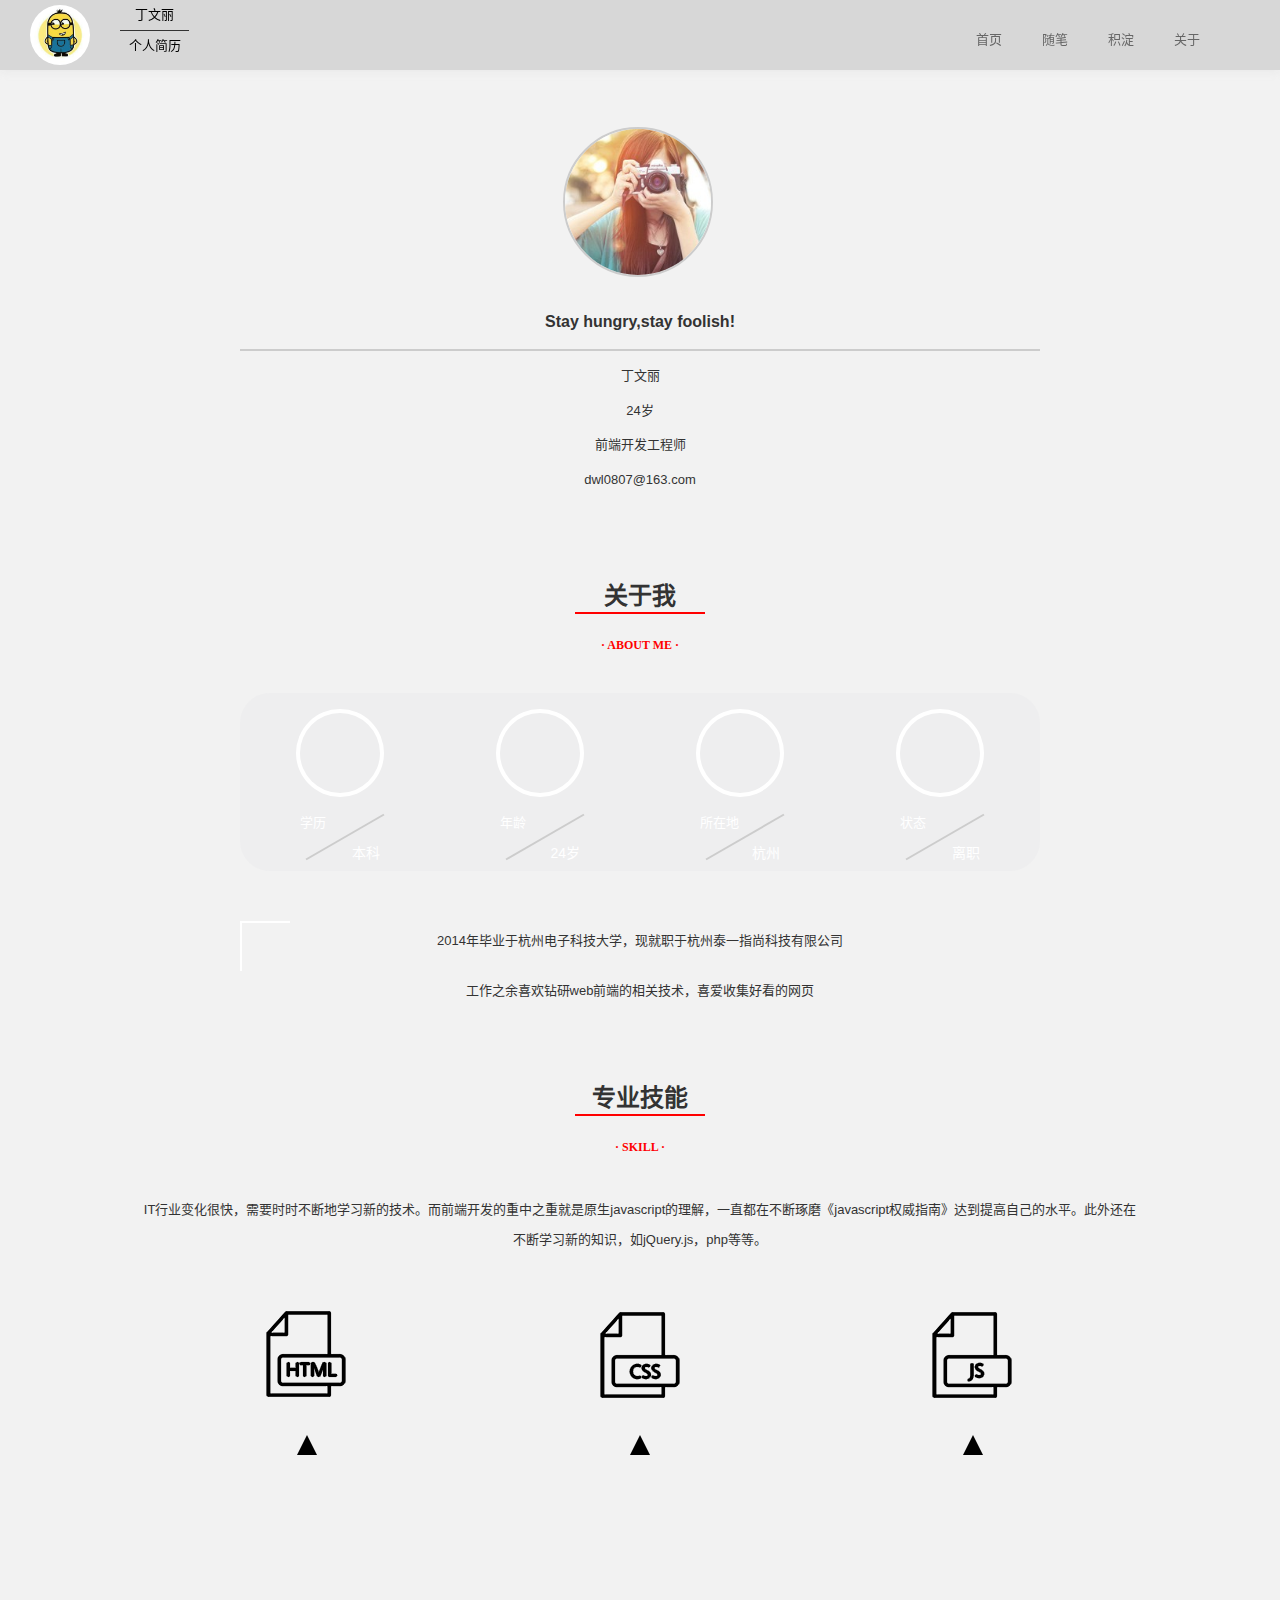
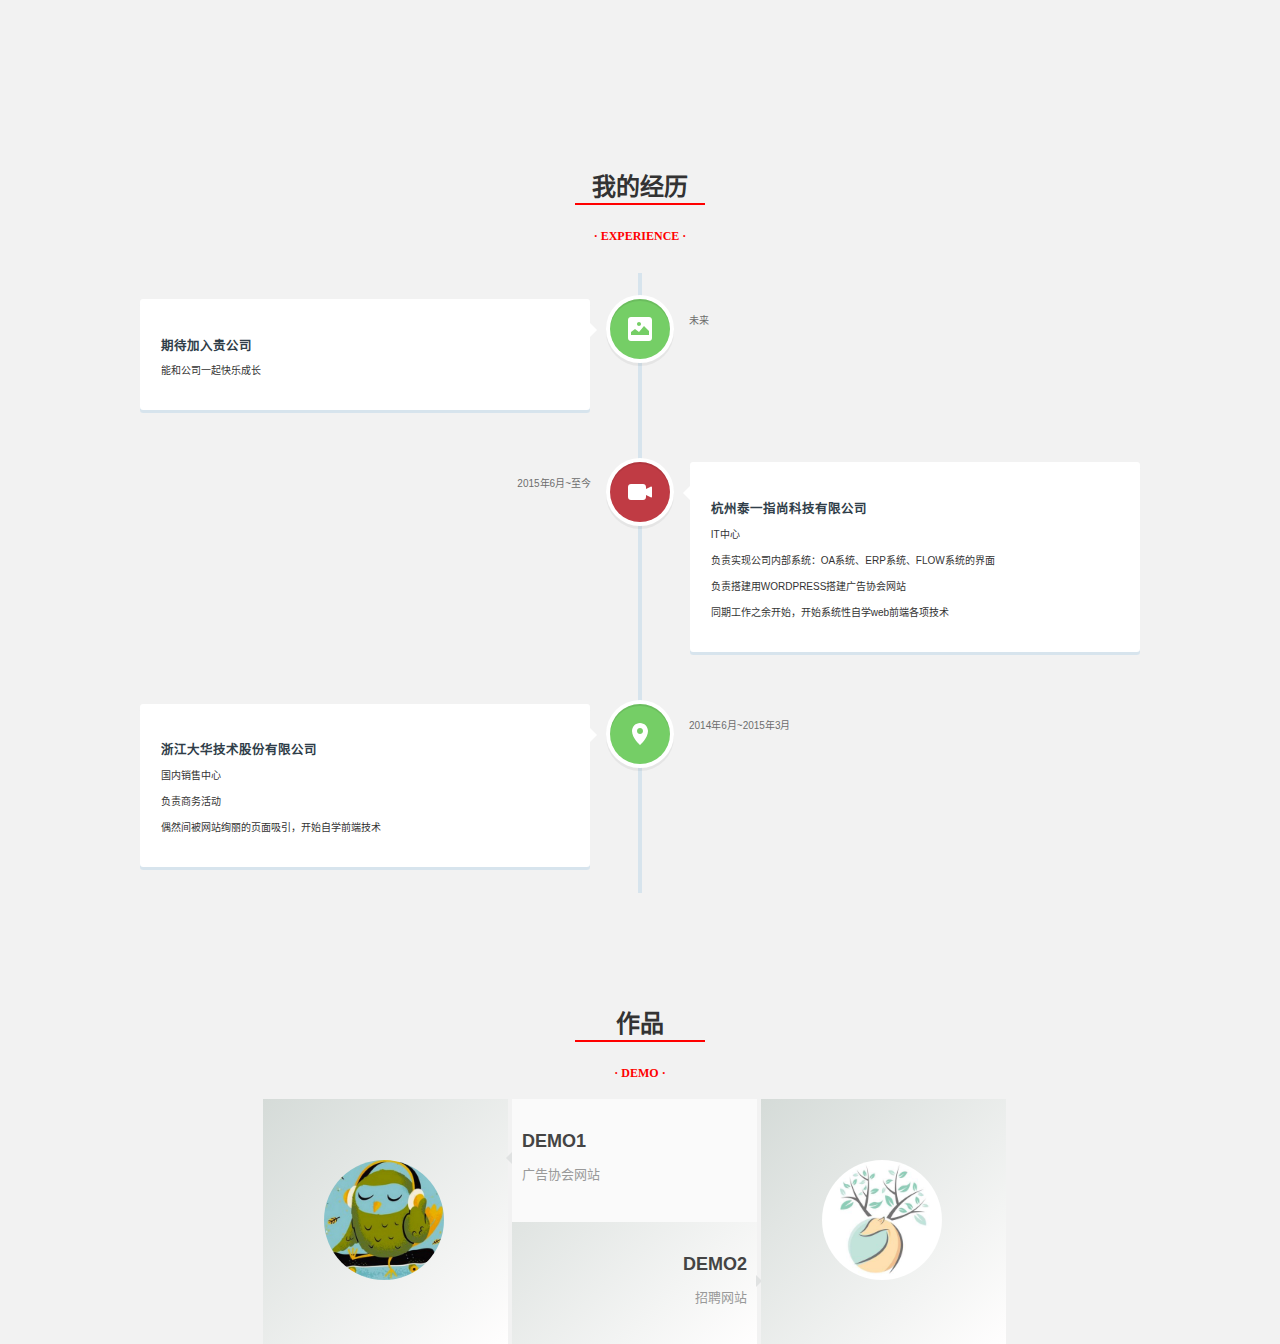
<file: resume.html>
<!DOCTYPE html>
<html lang="zh-CN">
	<head>
	    <meta charset="UTF-8"/>
	    <meta name="viewport" content="width=device-width, initial-scale=1">
		<title>我的简历</title>
		<link rel="stylesheet" href="stylesheets/bootstrap.min.css"/>
		<link rel="stylesheet" href="stylesheets/style.css"/>

	</head>
	<body style="overflow: hidden; height: 100%; ">
		<div id="header"></div>
		<header>
			<div id="logo">
				<div id="header_img">
					<img src="images/logo.jpg"/>
				</div>
				<div id="header_des">
					<div id="header_des_top">丁文丽</div>
					<div id="header_des_bottom">个人简历</div>
				</div>
			</div>
			<nav>
				<ul>
					<li><a href="">首页</a></li>
					<li><a href="">随笔</a></li>
					<li><a href="">积淀</a></li>
					<li><a href="">关于</a></li>
				</ul>
			</nav>
		</header>
		<div id="dowebok">
		    <div class="section">
		        <div id="home" class="home_zoom">
        			<div id="home_content" >
        				<div id="home_head" style="margin-top: 100px;">
        					<div id="home_head_content">
        						<img src="images/photo1.jpg" id="home_photo1" alt=""/>
        						<img src="images/photo2.jpg" id="home_photo2" alt=""/>
        					</div>
        				</div>
        				<div id="home_info">
        					<p id="home_info1" style="display: block;">Stay hungry,stay foolish!</p>
        					<div id="home_info_box" style="width: 800px;">
        						<p id="home_info2" style="display: block;">丁文丽</p>
        						<p id="home_info3" style="display: block;">24岁</p>
        						<p id="home_info4" style="display: block;">前端开发工程师</p>
        						<p id="home_info5" style="display: block;">dwl0807@163.com</p>
        					</div>
        				</div>
        			</div>
        		</div>
		    </div>
		    <div class="section">
		        <div id="about">
        			<div id="about_content" style="padding-top: 18.8611px;">
        				<div class="title">
        					<h1>关于我</h1><div class="title_en" style="width: 130px;"><h2 style="display: block;">· About me ·</h2></div>
        				</div>
        				<div id="about_list_content">
        					<div class="about_list" id="about_list1">
        						<div class="about_list_eg" id="about_en_edu" title="education"></div>
        						<div class="about_list_cn" id="about_cn_edu">学历<p>本科</p></div>
        					</div>
                            <div class="about_list">
                                <div class="about_list_eg" id="about_en_age" title="age"></div>
                                <div class="about_list_cn" id="about_cn_age">年龄<p>24岁</p></div>
                            </div>
                            <div class="about_list">
                                <div class="about_list_eg" id="about_en_loc" title="location"></div>
                                <div class="about_list_cn" id="about_cn_loc">所在地<p>杭州</p></div>
                            </div>
                            <div class="about_list">
                                <div class="about_list_eg" id="about_en_sta" title="status"></div>
                                <div class="about_list_cn" id="about_cn_sta">状态<p>离职</p></div>
                            </div>
        				</div>
        				<div id="about_info" style="width: 800px; margin-top: 0px; margin-bottom: 0px;">
        					<p style="bottom: 0px;">2014年毕业于杭州电子科技大学，现就职于杭州泰一指尚科技有限公司</p>
        					<p style="bottom: 0px;">工作之余喜欢钻研web前端的相关技术，喜爱收集好看的网页</p>
        					<p style="bottom: 0px;">日新月异的web前沿技术和层出不穷的框架，让我愈发兴奋</p>
        				</div>
        			</div>
        		</div>
		    </div>
		    <div class="section">
		        <div id="skill">
    			<div id="skill_content" style="padding-top: 10.8333px;">
    				<div class="title">
    					<h1>专业技能</h1>
    					<div class="title_en" style="width: 130px;">
    						<h2 style="display: block;">· Skill ·</h2>
    					</div>
    				</div>
    				<div id="skill_info">
    					<p>IT行业变化很快，需要时时不断地学习新的技术。而前端开发的重中之重就是原生javascript的理解，一直都在不断琢磨《javascript权威指南》达到提高自己的水平。此外还在不断学习新的知识，如jQuery.js，php等等。</p>
                    </div>
                    <div id="skill_list">
                        <div class="col-sm-4 skill_scale" id="skill_list2">
                            <div class="skill_icon" id="skill_icon2"></div>
                            <div class="skill_flag"></div>
                            <div class="skill_int" id="skill_int2" style="display: none;">
                            	<ul>
                            		<li>深刻理解Web标准</li>
                            		<li>熟练运用html标签</li>
                            		<li>掌握html5如video、canvas新特性</li>
                            	</ul>
                            </div>
                        </div>
                        <div class="col-sm-4 skill_scale" id="skill_list3">
                            <div class="skill_icon" id="skill_icon3"></div>
                            <div class="skill_flag"></div>
                            <div class="skill_int" id="skill_int3" style="display: none;">
                            	<ul>
                            		<li>熟练运用css及css3新属性</li>
                            		<li>熟练常用浏览器兼容性（兼容至IE9）</li>
                            		<li>掌握bootstrap框架及源码的实现</li>
                            	</ul>
                            </div>
                        </div>
                        <div class="col-sm-4 skill_scale" id="skill_list4">
                            <div class="skill_icon" id="skill_icon4"></div>
                            <div class="skill_flag"></div>
                            <div class="skill_int" id="skill_int4" style="display: none;">
                            	<ul>
                            		<li>掌握jQuery库</li>
                            		<li>掌握ajax的运作原理及json数据结构</li>
                            		<li>注重JavaScript性能优化</li>
                            		<li>正在不断学习原生JavaScript</li>
                            	</ul>
                            </div>
                        </div>
                    </div>
                </div>
            </div>
		    </div>
		    <div class="section">
		        <div id="exp">
                	<div id="exp_content" style="padding-top: 18.8333px;">
                		<div class="title">
                        	<h1>我的经历</h1>
                            <div class="title_en" style="width: 130px;">
                                <h2 style="display: block;">· Experience ·</h2>
                            </div>
                        </div>
                        <section id="cd-timeline" class="cd-container">
                            <div class="cd-timeline-block">
                                <div class="cd-timeline-img cd-picture">
                                    <img src="images/cd-icon-picture.svg" alt="Picture">
                                </div>
                                <div class="cd-timeline-content">
                                    <h2>期待加入贵公司</h2>
                                    <p>能和公司一起快乐成长</p>
                                    <span class="cd-date">未来</span>
                                </div>
                            </div>
                            <div class="cd-timeline-block">
                                <div class="cd-timeline-img cd-movie">
                                    <img src="images/cd-icon-movie.svg" alt="Movie">
                                </div>
                                <div class="cd-timeline-content">
                                    <h2>杭州泰一指尚科技有限公司</h2>
                                    <p>IT中心</p>
                                    <p>负责实现公司内部系统：OA系统、ERP系统、FLOW系统的界面</p>
                                    <p>负责搭建用WORDPRESS搭建广告协会网站</p>
                                    <p>同期工作之余开始，开始系统性自学web前端各项技术</p>
                                    <span class="cd-date">2015年6月~至今</span>
                                </div>
                            </div>
                            <div class="cd-timeline-block">
                                <div class="cd-timeline-img cd-picture">
                                    <img src="images/cd-icon-location.svg" alt="Picture">
                                </div>

                                <div class="cd-timeline-content">
                                    <h2>浙江大华技术股份有限公司</h2>
                                    <p>国内销售中心</p>
                                    <p>负责商务活动</p>
                                    <p>偶然间被网站绚丽的页面吸引，开始自学前端技术</p>
                                    <span class="cd-date">2014年6月~2015年3月</span>
                                </div>
                            </div>
                        </section>
                    </div>
                </div>
		    </div>
		    <div class="section">   
                <div id="demo">
                    <div id="demo_content" style="padding-top: 18.8611px;">
                        <div class="title">
                            <h1>作品</h1>
                            <div class="title_en" style="width: 130px;">
                                <h2 style="display: block;">· Demo ·</h2>
                            </div>
                        </div>
                        <div class="demo_container">
                            <a href="http://www.caacchina.org/">
                                <div class="demo_box">

                                    <div class="demo_detail"> 
                                        <img src="images/demo1.jpg"/>
                                    </div>
                                </div>
                            </a>
                            <div class="demo_box">
                                <div class="demo_tip1">
                                    <div class="demo_title">DEMO1</div>广告协会网站
                                </div>
                                <div class="demo_tip2">
                                    <div class="demo_title">DEMO2</div>招聘网站
                                </div>
                            </div>
                            <a href="website.html">
                                <div class="demo_box">
                                    <div class="demo_detail"> 
                                        <img src="images/demo2.jpg"/>
                                    </div>
                                </div>
                            </a>
                        </div>
                    </div>
                </div>

            </div>
		<script src="http://apps.bdimg.com/libs/jquery/2.1.4/jquery.min.js"></script>
		<script src="javascripts/index.js"></script>
		<script src="javascripts/jquery.fullPage.min.js"></script>
	</body>
</html>
</file>
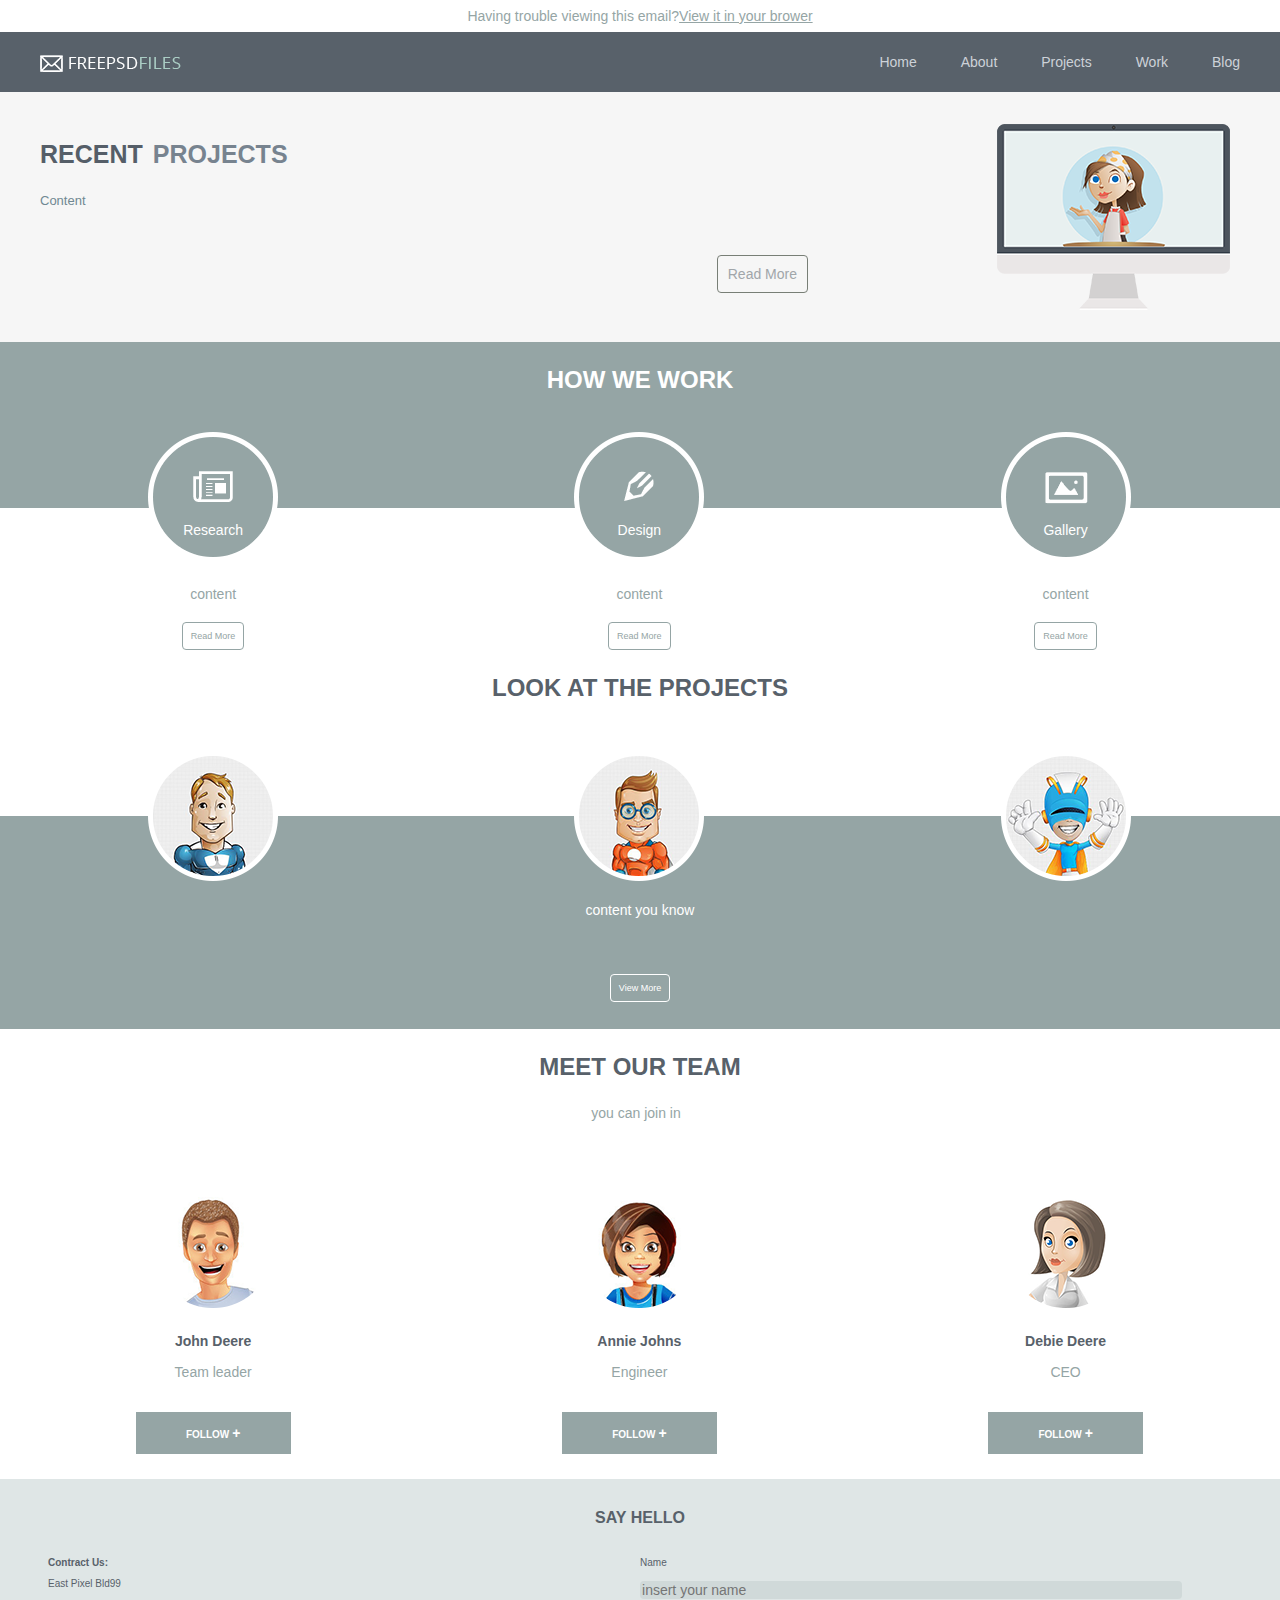
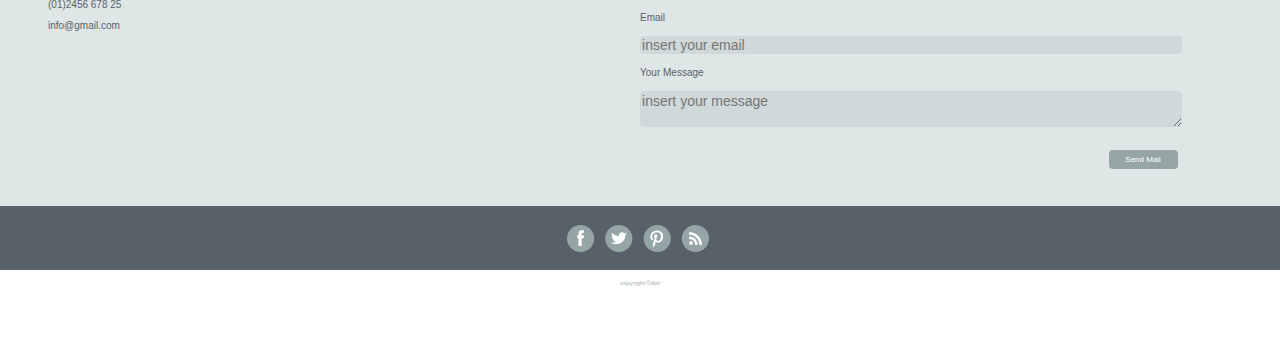
<file: website.html>
<!DOCTYPE HTML>
<html>
	<head>
		<title>freefile</title>
		<link rel="stylesheet" href="stylesheets/css.css" type="text/css"/>
	</head>
	<body>
		<div class="main-head">
			<div class="head_tip">Having trouble viewing this email?<a href="https://www.baidu.com">View it in your brower</a>
			</div>
			<div class="header">
				<div class="logo"></div>
				<ul class="menu">
					<li href="#">Home</li>
					<li href="#">About</li>
					<li href="#">Projects</li>
					<li href="#">Work</li>
					<li href="#">Blog</li>
				</ul>
			</div>
		</div>
		<div class="slide">
			<div class="slide_box">
				<div class="slide_title">RECENT<h1>PROJECTS</h1></div>
				<div class="slide_content">Content </div>
				<button class="slide_button">Read More</button>
			</div>
			<div class="slide_pic"></div>
		</div>
		<div class="content">
			<div class="work">
				<div class="work_title">HOW WE WORK</div>
				<div class="work_box">
					<div id="research">
						<div class="work_head">
							<div class="head_title">Research</div>
						</div>
						<div class="work_body">
							<div class="work_content">content</div>
							<button class="more">Read More</button>
						</div>
					</div>
					<div id="design">
						<div class="work_head">
							<div class="head_title">Design</div>
						</div>
						<div class="work_body">
							<div class="work_content">content</div>
							<button class="more">Read More</button>
						</div>
					</div>
					<div id="gallery">
						<div class="work_head">
							<div class="head_title">Gallery</div>
						</div>
						<div class="work_body">
							<div class="work_content">content</div>
							<button class="more">Read More</button>
						</div>
					</div>
				</div>
			</div>
			<div class="project">
				<div class="project_title">LOOK AT THE PROJECTS</div>
				<div class="project_box">
					<div class="project_head">
						<div id="project_pic1"></div>
						<div id="project_pic2"></div>
						<div id="project_pic3"></div>
					</div>
					<div class="project_body">
						<div class="project_content">content you know</div>
						<button class="viewmore">View More</button>
					</div>
				</div>
			</div>
			<div class="team">
				<div class="team_title">MEET OUR TEAM</div>
				<div class="team_box">
					<div class="compress">you can join in</div>
					<div id="list_box1">
						<div class="team_head"></div>
						<div class="team_body">
							<div class="name">John Deere</div>
							<div class="des">Team leader</div>
							<button class="follow">FOLLOW <em>+</em></div>
						</div>
					</div>
					<div id="list_box2">
						<div class="team_head"></div>					
						<div class="team_body">
							<div class="name">Annie Johns</div>
							<div class="des">Engineer</div>
							<button class="follow">FOLLOW <em>+</em></div>
						</div>
					</div>
					<div id="list_box3">
						<div class="team_head"></div>
						<div class="team_body">
							<div class="name">Debie Deere</div>
							<div class="des">CEO</div>
							<button class="follow">FOLLOW <em>+</em></div>
						</div>
					</div>
				</div>
			</div>
		</div>
		<div class="footer">
			<div class="hello">
				<div class="hello_title">SAY HELLO</div>
				<div class="contract">
				 Contract Us:
					<div class="address">East Pixel Bld99</div>
					<div class="tele">(01)2456 678 25</div>
					<div class="e-mail">info@gmail.com</div>
				</div>
				<form class="send">
					<div class="send_title">Name</div>
					<input placeholder="insert your name"/>
					<div class="send_title">Email</div>
					<input placeholder="insert your email"/>
					<div class="send_title">Your Message</div>
					<textarea placeholder="insert your message"></textarea>
					<button class="send">Send Mail</button>
				</form>
			</div>
			<div class="footer_href">
				<ul class="href">
					<li class="facebook"></li>
					<li class="twitter"></li>
					<li class="pin"></li>
					<li class="pin2"></li>
				</ul>
			</div>
			<div class="footer_bottom">copyright:&copydwl</div>
		</div>
	</body>
</html>
</file>
<file: stylesheets/style.css>
@charset "utf-8";

/* global */
body {
    height: 100%;   
    position: relative;
    font: 18px/1.5 'Helvetica Neue',Helvetica,Arial,sans-serif;
    background: #f2f2f2;
    overflow: hidden; 
}
a {
    text-decoration: none;
    color: #000;
}
h1 {
    width: 150px;
    margin: 0 auto;
    font-size: 32px;
    font-weight: bold;
}
h2 {
    font-family: "allerbold";
    font-weight: bold;
    color: #f00;
    text-transform: uppercase;
    font-size: 14px;
}
h3{
    margin: 20px auto;
    text-align: center;
}
.title {
    text-align: center;
    margin-top: 100px;
    width: 100%;
    height: 60px;
}
.title_en {
    width: 0;
    margin: 3px auto;
    padding: 5px 0;
    border-top: 2px solid #f00;
}
.title_en h2 {
    display: none;
}
@media screen and (max-width:1366px){
body {
    font-size: 13px;
}
h1 {
    font-size: 24px;
}
h2 {
    font-size: 12px;
}
.title {
    margin-top: 60px;
}
}
/* header */
/*header {
    position: fixed;
    width: 100%;
    top: 0;
    left: 0;
    z-index: 100;
    opacity: 0; 
}*/
#header {
	position: fixed;
	width: 100%;
	top: 0;
	left: 0;
	height: 76px;
	z-index: 1;
	background: #999;
	box-shadow: 0 0 10px #ccc;
	-webkit-transition: all 5s ease;
	transition: all 5s ease;
	opacity:0.3;
}
header {
	position: fixed;
	width: 100%;
	top: 0;
	left: 0;
	z-index: 100;
	opacity: 1;	
}
#logo {
	float: left;
	margin: 5px 30px;
}
header img {
	width: 60px;
	height: 60px;
	border-radius: 30px;
	-webkit-transition: box-shadow 0.5s;
	transition: box-shadow 0.5s;
	margin-top: 5px;
}
header img:hover {
	box-shadow: 0 0 15px #1FAEFF;
}
#header_img,
#header_des {
	float: left;
}
#header_des {
	margin-left: 15px;
	text-align: center;
	color: #000;
}
#header_des_top {
	margin: 0px 15px 5px;
	padding: 5px 15px;
	/*width: 50px*/
	border-bottom: 1px solid #333;
}
#header_des_bottom {
	padding: 0 15px;
}
@media screen and (max-width:1366px){
#header {
	height: 70px;
}
#logo {
	margin: 0 30px;
}
nav {
	margin-top: 18px;
}
}
nav {
	margin-top: 30px;
	margin-right: 60px;
	float: right;
}
nav li {
	float: left;
	margin: 0 20px;
	list-style: none;
}
nav li a {
	padding: 25px 0;
	position: relative;	
	color: #666;
	text-decoration: none !important;
}
nav li a:after {
	content: "";
	position: absolute;
	left: 50%;
	right: 50%;
	bottom: 0;
	height: 2px;
	background: #1FAEFF;
	opacity: 0;
	-webkit-transition: .2s ease-in;
	transition: .2s ease-in;
}
nav li a:hover {
	color: #000;
}
nav li a:hover:after {
	left: 0;
	right: 0;
	opacity: 1;
}
#home,
#about,
#skill,
#exp,
#demo,
#contact {
    width: 100%;
    height: 100%;
    position: relative;
    overflow: hidden;
    /*background: url(../image/bg.jpg) no-repeat center top;*/
    background-size: 100% 100%;
}
#home_content{
    margin: 0 auto;
    width: 1000px;
    height: auto;
    padding-top: 27.0556px;
}
#about_content,
#skill_content,
#exp_content,
#demo_content,
#contact_content {
    margin: 0 auto;
    width: 1000px;
    height: auto;
}
/* home */
#home{
    display: block;
}
@-webkit-keyframes zoom {
    0%{
        background-size: 130% 130%; 
    }
    100%{
        background-size: 100% 100%;
    }
}
@keyframes zoom {
    0%{
        background-size: 130% 130%; 
    }
    100%{
        background-size: 100% 100%;
    }
}
.home_zoom {
    -webkit-animation: zoom 2s ease-in-out;
    animation: zoom 2s ease-in-out;
}
#home_head {
    margin: 300px auto 30px;
    width: 200px;
    -webkit-transition: margin-top 2s ease-in-out;
    transition: margin-top 2s ease-in-out;
}
#home_head_content {
    margin: 0 auto;
    position: relative;
    width: 153.2px;
    height: 153.2px;
    cursor: pointer;
}
#home_head img {
    width: 150px;
    height: 150px;
    border: 2px #CCCCCC solid;
    border-radius: 75px;
    position: absolute;
    -webkit-transition: box-shadow 2s;
    transition: box-shadow 2s;
}
#home_head img:hover {
    box-shadow: 0px 0px 10px #sccc;
}
img#home_photo2 {
    opacity: 0;
    z-index: 99;
}
#home_info_box {
    border-top: 2px solid #ccc;
    width: 0;
    margin: 15px auto;
}
#home_info1,
#home_info2,
#home_info3,
#home_info4,
#home_info5 {
    margin: 15px auto;
    display: none;
    width: 800px;
    text-align: center;
}
#home_info1 {
    font-size: 20px;
    font-weight: bold;
}
@media screen and (max-width:1366px){
#home_info1 {
    font-size: 16px;
}   
}
/* about */
#about_content {
    height: 510px;
}
#home_content,
#about_content,
#skill_content,
#exp_content,
#demo_content,
#contact_content {
    margin: 0 auto;
    width: 1000px;
    height: auto;
}
@media screen and (max-width:1366px){
#about_list_content{
    margin: 40px auto;
    width: 700px;
}
#about_list1 {
    margin-left: 76px;
}
.about_list {
    margin-left: 76px;
}
#about_list_content {
    padding: 15px 0;
}
}
/* skill */
#skill_info {
    margin: 50px auto 0;
    width: 100%;
    line-height: 30px;
}
#skill_info p {
    text-align: center;
}
#skill_list {
    margin: 20px auto;
    width: 100%;
    font-size: 16px;
    height: 400px;
}
#skill_list ul {
    list-style: disc;
    list-style-position: inside;
}
.skill_list_content {
    float: left;
    margin: 0 8%;
    position: relative;
    height: 400px;
    visibility: hidden;
}
.about_list_eg {
    width: 80px;
    height: 80px;
    box-shadow: 0 0 0 4px rgba(255,255,255,1);
    border-radius: 50%;
    overflow: hidden;
    color: #fff;
    -webkit-transition: background 1s, color 1s, box-shadow 1s;
    transition: background 1s, color 1s, box-shadow 1s;
}
.about_list_eg:before {
    display: block;
    line-height: 130px;
    text-align: center;
}
.about_list_cn {
    padding-top: 20px;
    line-height: 20px;
    position: relative;
    color: #fff;
}
.about_list_cn p {
    padding-top: 10px;
    text-align: right;
    font-size: 14px;
}
.about_list_cn p:before {
    display: block;
    content: "";
    position: absolute;
    background: #ccc;
    height: 2px;
    width: 90px;
    bottom: 25px;
    -webkit-transform: rotate(-30deg);
    transform: rotate(-30deg);
}
#about_info {
    clear: both;
    margin: 50% auto;
    height: 160px;
    width: 0;
    position: relative;
    overflow: hidden;
}
#about_info:before,
#about_info:after {
    position: absolute;
    width: 50px;
    height: 50px;
    content: "";
}
#about_info:before {
    top: 0;
    left: 0;
    border-top: 2px solid #5686D6;
    border-left: 2px solid #5686D6;
}
#about_info:after {
    bottom: 0;
    right: 0;
    border-right: 2px solid #5686D6;
    border-bottom: 2px solid #5686D6;
}
#about_info p {
    text-align: center;
    line-height: 40px;
    position: relative;
    bottom: -300px;
}
@-webkit-keyframes l_to_r {
    49% {
        -webkit-transform: translate(100%);
        transform: translate(100%);
    }
    50% {
        -webkit-transform: translate(-100%);
        transform: translate(-100%);
        opacity: 0;
    }
}
@-moz-keyframes l_to_r {
    49% {
        transform: translate(100%);
    }
    50% {
        transform: translate(-100%);
        opacity: 0;
    }
}
@-o-keyframes l_to_r {
    49% {
        transform: translate(100%);
    }
    50% {
        transform: translate(-100%);
        opacity: 0;
    }
}
@keyframes l_to_r {
    49% {
        transform: translate(100%);
    }
    50% {
        transform: translate(-100%);
        opacity: 0;
    }
}
@media screen and (max-width:1366px){
#about_list_content{
    margin: 40px auto;
    width: 700px;
}
#about_list1 {
    margin-left: 76px;
}
.about_list {
    margin-left: 76px;
}
#about_list_content {
    padding: 15px 0;
}
}
#about_content {
    height: 510px;
}
#about_list_content {
    margin: 50px auto;
    width: 800px;
    height: 178px;
    padding: 20px 0;
    border-radius: 30px;
    background: rgba(225,225,228,0.2);
}
.about_list {
    float: left;
    margin-left: 120px;
    cursor: pointer;
}
#about_list1 {
    margin-left: 60px;
}
.about_list:hover .about_list_eg {
    background: rgba(255,255,255,1);
    color: #702fa8;
    box-shadow: 0 0 0 8px rgba(255,255,255,0.3);
}
.about_list:hover .about_list_eg:before{
    -webkit-animation: l_to_r 1s forwards;
    -moz-animation: l_to_r 1s forwards;
    -o-animation: l_to_r 1s forwards;
    animation: l_to_r 1s forwards;
}
.about_list_eg {
    width: 80px;
    height: 80px;
    box-shadow: 0 0 0 4px rgba(255,255,255,1);
    border-radius: 50%;
    overflow: hidden;
    color: #fff;
    -webkit-transition: background 1s, color 1s, box-shadow 1s;
    transition: background 1s, color 1s, box-shadow 1s;
}
.about_list_eg:before {
    display: block;
    line-height: 130px;
    text-align: center;
}
.about_list_cn {
    padding-top: 20px;
    line-height: 20px;
    position: relative;
    color: #fff;
}
.about_list_cn p {
    padding-top: 10px;
    text-align: right;
    font-size: 14px;
}
.about_list_cn p:before {
    display: block;
    content: "";
    position: absolute;
    background: #ccc;
    height: 2px;
    width: 90px;
    bottom: 25px;
    -webkit-transform: rotate(-30deg);
    transform: rotate(-30deg);
}
#about_info {
    clear: both;
    margin: 50% auto;
    height: 160px;
    width: 0;
    position: relative;
    overflow: hidden;
}
#about_info:before,
#about_info:after {
    position: absolute;
    width: 50px;
    height: 50px;
    content: "";
}
#about_info:before {
    top: 0;
    left: 0;
    border-top: 2px solid #fff;
    border-left: 2px solid #fff;
}
#about_info:after {
    bottom: 0;
    right: 0;
    border-right: 2px solid #fff;
    border-bottom: 2px solid #fff;
}
#about_info p {
    text-align: center;
    line-height: 40px;
    position: relative;
    bottom: -300px;
}
#skill_list {
    margin: 20px auto;
    width: 100%;
    font-size: 16px;
    height: 400px;
}
#skill_icon2{
    background: url(../images/html.png) no-repeat ;
}
#skill_icon3{
    background: url(../images/css.png) no-repeat ;
}
#skill_icon4{
    background: url(../images/js.png) no-repeat ;
}
.skill_icon {
    cursor: pointer;
    background-size: 100%;
    width: 90px;
    height: 100px;
    text-align: center;
    margin: 30px auto;
    webkit-transform: scale(1.0);
    transform: scale(1.0);
    transition : transform .25s;
}
.skill_icon:hover{
    webkit-transform: scale(1.2);
    transform: scale(1.2);
    transition : transform .25s;
}
/*.skill_name {
    text-align: center;
    width: 100%;
    position: relative;
}*/
.skill_flag {
    margin: 20px auto;
    width: 20px;
    height: 20px;
    background: url(../images/skill_flag.png);
    -webkit-transition-duration: 1s;
    transition-duration: 1s;
}
.skill_flag_scale {
    -webkit-transform: rotate(180deg);
    transform: rotate(180deg);
}
.skill_int {
    position: absolute;
    top: 250px;
    width: 320px;
    font-size: 14px;
    line-height: 20px;
    display: none;
    border: 1px solid #ccc;
    border-radius: 10px;
    padding: 15px;
    background: rgba(225,225,228,0.2);
}
.skill_int li {
    font-size: 12px;
    padding-left: 15px;
}
@-webkit-keyframes skill_scale {
    0% {
        opacity: 0.1;
        -webkit-transform:scale(0.3);
        transform:scale(0.3);
    }
    100% {
        opacity: 1;
        -webkit-transform: scale(1);
        transform: scale(1);    
    }
}
@-moz-keyframes skill_scale {
    0% {
        opacity: 0.1;
        transform:scale(0.3);
    }
    100% {
        opacity: 1;
        transform: scale(1);    
    }
}
@-o-keyframes skill_scale {
    0% {
        opacity: 0.1;
        transform:scale(0.3);
    }
    100% {
        opacity: 1;
        transform: scale(1);    
    }
}
@keyframes skill_scale {
    0% {
        opacity: 0.1;
        transform:scale(0.3);
    }
    100% {
        opacity: 1;
        transform: scale(1);    
    }
}
.skill_scale {
    -webkit-animation: skill_scale 1s;
    -moz-animation: lskill_scale 1s;
    -o-animation: skill_scale 1s;
    animation: skill_scale 1s;
    visibility: visible;
}
#cd-timeline {
  position: relative;
  padding: 2em 0;
  margin-top: 2em;
  margin-bottom: 2em;
}
#cd-timeline::before {/* this is the vertical line */
  content: '';
  position: absolute;
  top: 0;
  left: 18px;
  height: 100%;
  width: 4px;
  background: #d7e4ed;
}
@media only screen and (min-width: 1170px) {
  #cd-timeline {
    margin-top: 3em;
    margin-bottom: 3em;
  }
  #cd-timeline::before {
    left: 50%;
    margin-left: -2px;
  }
}
.cd-timeline-block {
  position: relative;
  margin: 2em 0;
}
.cd-timeline-block:after {
  content: "";
  display: table;
  clear: both;
}
.cd-timeline-block:first-child {
  margin-top: 0;
}
.cd-timeline-block:last-child {
  margin-bottom: 0;
}
@media only screen and (min-width: 1170px) {
  .cd-timeline-block {
    margin: 4em 0;
  }
  .cd-timeline-block:first-child {
    margin-top: 0;
  }
  .cd-timeline-block:last-child {
    margin-bottom: 0;
  }
}

.cd-timeline-img {
  position: absolute;
  top: 0;
  left: 0;
  width: 40px;
  height: 40px;
  border-radius: 50%;
  box-shadow: 0 0 0 4px white, inset 0 2px 0 rgba(0, 0, 0, 0.08), 0 3px 0 4px rgba(0, 0, 0, 0.05);
}
.cd-timeline-img img {
  display: block;
  width: 24px;
  height: 24px;
  position: relative;
  left: 50%;
  top: 50%;
  margin-left: -12px;
  margin-top: -12px;
}
.cd-timeline-img.cd-picture {
  background: #75ce66;
}
.cd-timeline-img.cd-movie {
  background: #c03b44;
}
.cd-timeline-img.cd-location {
  background: #f0ca45;
}
@media only screen and (min-width: 1170px) {
  .cd-timeline-img {
    width: 60px;
    height: 60px;
    left: 50%;
    margin-left: -30px;
    /* Force Hardware Acceleration in WebKit */
    -webkit-transform: translateZ(0);
    -webkit-backface-visibility: hidden;
  }
  .cssanimations .cd-timeline-img.is-hidden {
    visibility: hidden;
  }
  .cssanimations .cd-timeline-img.bounce-in {
    visibility: visible;
    -webkit-animation: cd-bounce-1 0.6s;
    -moz-animation: cd-bounce-1 0.6s;
    animation: cd-bounce-1 0.6s;
  }
}

.cd-timeline-content {
  position: relative;
  margin-left: 60px;
  background: white;
  border-radius: 0.25em;
  padding: 1em;
  box-shadow: 0 3px 0 #d7e4ed;
}
.cd-timeline-content:after {
  content: "";
  display: table;
  clear: both;
}
.cd-timeline-content h2 {
  color: #303e49;
}
.cd-timeline-content p, .cd-timeline-content .cd-read-more, .cd-timeline-content .cd-date {
  font-size: 13px;
  font-size: 0.8125rem;
}
.cd-timeline-content .cd-read-more, .cd-timeline-content .cd-date {
  display: inline-block;
}
.cd-timeline-content p {
  margin: 1em 0;
  line-height: 1.6;
}
.cd-timeline-content .cd-read-more {
  float: right;
  padding: .8em 1em;
  background: #acb7c0;
  color: white;
  border-radius: 0.25em;
}
.no-touch .cd-timeline-content .cd-read-more:hover {
  background-color: #bac4cb;  
}
a.cd-read-more:hover{text-decoration:none; background-color: #424242;  }
.cd-timeline-content .cd-date {
  float: left;
  padding: .8em 0;
  opacity: .7;
}
.cd-timeline-content::before {
  content: '';
  position: absolute;
  top: 16px;
  right: 100%;
  height: 0;
  width: 0;
  border: 7px solid transparent;
  border-right: 7px solid white;
}
@media only screen and (min-width: 768px) {
  .cd-timeline-content h2 {
    font-size: 20px;
    font-size: 1.25rem;
  }
  .cd-timeline-content p {
    font-size: 16px;
    font-size: 1rem;
  }
  .cd-timeline-content .cd-read-more, .cd-timeline-content .cd-date {
    font-size: 14px;
    font-size: 0.875rem;
  }
}
@media only screen and (min-width: 1170px) {
  .cd-timeline-content {
    margin-left: 0;
    padding: 1.6em;
    width: 45%;
  }
  .cd-timeline-content::before {
    top: 24px;
    left: 100%;
    border-color: transparent;
    border-left-color: white;
  }
  .cd-timeline-content .cd-read-more {
    float: left;
  }
  .cd-timeline-content .cd-date {
    position: absolute;
    width: 100%;
    left: 122%;
    top: 6px;
    font-size: 16px;
    font-size: 1rem;
  }
  .cd-timeline-block:nth-child(even) .cd-timeline-content {
    float: right;
  }
  .cd-timeline-block:nth-child(even) .cd-timeline-content::before {
    top: 24px;
    left: auto;
    right: 100%;
    border-color: transparent;
    border-right-color: white;
  }
  .cd-timeline-block:nth-child(even) .cd-timeline-content .cd-read-more {
    float: right;
  }
  .cd-timeline-block:nth-child(even) .cd-timeline-content .cd-date {
    left: auto;
    right: 122%;
    text-align: right;
  }
  .cssanimations .cd-timeline-content.is-hidden {
    visibility: hidden;
  }
  .cssanimations .cd-timeline-content.bounce-in {
    visibility: visible;
    -webkit-animation: cd-bounce-2 0.6s;
    -moz-animation: cd-bounce-2 0.6s;
    animation: cd-bounce-2 0.6s;
  }
}

@media only screen and (min-width: 1170px) {
  /* inverse bounce effect on even content blocks */
  .cssanimations .cd-timeline-block:nth-child(even) .cd-timeline-content.bounce-in {
    -webkit-animation: cd-bounce-2-inverse 0.6s;
    -moz-animation: cd-bounce-2-inverse 0.6s;
    animation: cd-bounce-2-inverse 0.6s;
  }
}
.demo_container {
    margin-top: 28px;
    text-align: center;
    width: 754px;
    margin-left: auto;
    margin-right: auto;
}
.demo_container:before,.demo_container:after {
    content: "";
    display: table
}
@media screen and (min-width: 1276px) and (max-width: 1528px) {
  .demo_box {
        float: left;
        width: 308px;
        height: 308px;
        margin-right: 4px;
        box-sizing: border-box;
    }
}
.demo_box {
    position: relative;
    float: left;
    width: 245px;
    height: 245px;
    margin-right: 4px;
    background: -webkit-linear-gradient(to bottom right,#D5DBD8 , #FFFEFE);
    background: -o-linear-gradient(to bottom right,#D5DBD8 , #FFFEFE);
    background: -moz-linear-gradient(to bottom right,#D5DBD8 , #FFFEFE);
    background: linear-gradient(to bottom right,#D5DBD8 , #FFFEFE)
}
.demo_detail{
  position: absolute;;
  width: 120px;
  height: 120px;
  border-radius: 50%;
  overflow: hidden;
  left: 25%;
  top: 25%;
}
.demo_detail>img{
  width:120px;
  height:120px;
}
.demo1 {
    width: 240px;
    border: 1px solid #000;
    height: 100px;
    float: left;
    position: relative;
}
.demo_tip1 {
    height: 50%;
    text-align: left;
    background: #fafafa;
    color: #999;
    padding: 29px 10px;
}
.info-tra-left {
    top: 21%;
    left: -14px;
    background-position: 0 0;
    z-index: 1;
    position: absolute;
    width: 14px;
    height: 28px;
    background: url(../images/info_tra.svg) no-repeat
}
.demo2 {
    width: 240px;
    border: 1px solid #000;
    height: 100px;
    float: right;
    position: relative;
}
.demo_tip2 {
    height: 50%;
    text-align: right;
    border-top: 1px solid #fafafa;
    color: #999;
    padding: 29px 10px;
}
.demo_tip1:before {
    position: absolute;
    content: '';
    width:0;
    height: 0;
    border:6px solid transparent;
    border-right-color: #E0E2E2;
    left: -12px;
    top: 53px;
}
.demo_tip2:after {
    position: absolute;
    content: '';
    width:0;
    height: 0;
    border:6px solid transparent;
    border-left-color: #E0E2E2;
    right: -11px;
    top: 176px;
}
.demo_tip1>.demo_title {
    color: #444;
    font-weight: bold;
    font-size: 18px;
    padding-bottom: 10px;
}
.demo_tip2>.demo_title {
    color: #444;
    font-weight: bold;
    font-size: 18px;
    padding-bottom: 10px;
}
/**
 * fullPage 2.4.6
 * https://github.com/alvarotrigo/fullPage.js
 * MIT licensed
 *
 * Copyright (C) 2013 alvarotrigo.com - A project by Alvaro Trigo
 */
html, body {
    margin: 0;
    padding: 0;
    overflow:hidden;

    /*Avoid flicker on slides transitions for mobile phones #336 */
    -webkit-tap-highlight-color: rgba(0,0,0,0);
}
#superContainer {
    height: 100%;
    position: relative;

    /* Touch detection for Windows 8 */
    -ms-touch-action: none;

    /* IE 11 on Windows Phone 8.1*/
    touch-action: none;
}
.fp-section {
    position: relative;
    -webkit-box-sizing: border-box; /* Safari<=5 Android<=3 */
    -moz-box-sizing: border-box; /* <=28 */
    box-sizing: border-box;
}
.fp-slide {
    float: left;
}
.fp-slide, .fp-slidesContainer {
    height: 100%;
    display: block;
}
.fp-slides {
    z-index:1;
    height: 100%;
    overflow: hidden;
    position: relative;
    -webkit-transition: all 0.3s ease-out; /* Safari<=6 Android<=4.3 */
    transition: all 0.3s ease-out;
}
.fp-section.fp-table, .fp-slide.fp-table {
    display: table;
    table-layout:fixed;
    width: 100%;
}
.fp-tableCell {
    display: table-cell;
    vertical-align: middle;
    width: 100%;
    height: 100%;
}
.fp-slidesContainer {
    float: left;
    position: relative;
}
.fp-controlArrow {
    position: absolute;
    z-index: 4;
    top: 50%;
    cursor: pointer;
    width: 0;
    height: 0;
    border-style: solid;
    margin-top: -38px;
}
.fp-controlArrow.fp-prev {
    left: 15px;
    width: 0;
    border-width: 38.5px 34px 38.5px 0;
    border-color: transparent #fff transparent transparent;
}
.fp-controlArrow.fp-next {
    right: 15px;
    border-width: 38.5px 0 38.5px 34px;
    border-color: transparent transparent transparent #fff;
}
.fp-scrollable {
    overflow: scroll;

}
.fp-notransition {
    -webkit-transition: none !important;
    transition: none !important;
}
#fp-nav {
    position: fixed;
    z-index: 100;
    margin-top: -32px;
    top: 50%;
    opacity: 1;
}
#fp-nav.right {
    right: 17px;
}
#fp-nav.left {
    left: 17px;
}
.fp-slidesNav{
    position: absolute;
    z-index: 4;
    left: 50%;
    opacity: 1;
}
.fp-slidesNav.bottom {
    bottom: 17px;
}
.fp-slidesNav.top {
    top: 17px;
}
#fp-nav ul,
.fp-slidesNav ul {
  margin: 0;
  padding: 0;
}
#fp-nav ul li,
.fp-slidesNav ul li {
    display: block;
    width: 14px;
    height: 13px;
    margin: 7px;
    position:relative;
}
.fp-slidesNav ul li {
    display: inline-block;
}
#fp-nav ul li a,
.fp-slidesNav ul li a {
    display: block;
    position: relative;
    z-index: 1;
    width: 100%;
    height: 100%;
    cursor: pointer;
    text-decoration: none;
}
#fp-nav ul li a.active span,
.fp-slidesNav ul li a.active span {
    background: #333;
}
#fp-nav ul li a span,
.fp-slidesNav ul li a span {
    top: 2px;
    left: 2px;
    width: 8px;
    height: 8px;
    border: 1px solid #000;
    background: rgba(0, 0, 0, 0);
    border-radius: 50%;
    position: absolute;
    z-index: 1;
}
#fp-nav ul li .fp-tooltip {
    position: absolute;
    top: -2px;
    color: #fff;
    font-size: 14px;
    font-family: arial, helvetica, sans-serif;
    white-space: nowrap;
    max-width: 220px;
    overflow: hidden;
    display: block;
    opacity: 0;
    width: 0;
}
#fp-nav ul li:hover .fp-tooltip {
    -webkit-transition: opacity 0.2s ease-in;
    transition: opacity 0.2s ease-in;
    width: auto;
    opacity: 1;
}
#fp-nav ul li .fp-tooltip.right {
    right: 20px;
}
#fp-nav ul li .fp-tooltip.left {
    left: 20px;
}
</file>
<file: stylesheets/css.css>
*{
	font-family:'Source Sans Pro','Helvetica Neue',Helvetica,Arial,sans-serif;
	font-size:14px;
	margin:0px;
}

.team_body {
    text-align: center;
}

.team_body span {
    color: #95a5a5;
    /* text-align: center; */
}

.team_body span {}

button.viewmore {
    text-align: center;
    padding: 8px;
    border-radius: 4px;
    background: #95a5a5;
    border: 1px solid #fff;
    cursor: pointer;
    color: #fff;
    font-size: 9px;
}
.main-head{
	width:100%;
	height:92px;
	background-color:#58616A;
}
.head_tip{
	width:100%;
	height:32px;
	line-height:32px;
	text-align:center;	
	color:#95a5a5;
	background-color:#fff;
}
.head_tip>a{
	width:100%;
	color:#95a5a5;
}
.header{
	width:100%;
	height: 60px;
	vertical-align:middle;
}
.logo{
	width: 200px;
	height: 32px;
	color:#fff;
	float:left;
	background: url(../images/logo1.png) no-repeat;
	margin: 14px 0px 14px 40px;
}
.logo a{
	cursor:default;
	color:#92aea9;
	text-decoration:none;
}
.menu{
	list-style:none;
	height: 60px;
	float:right;
	color:#cdd2d8;
	line-height: 60px;
}
.menu li{
	cursor:pointer;
	height:33px;
	margin-right:40px;
	display:inline;
}
.menu li:hover{
	color:#abcec5;
}
.slide{
	width:100%;
	height:250px;
	background-color:#f6f6f6;	
}
.slide_box{
	width:60%;
	float:left;
	padding-top:48px;
	padding-left:40px;
}
.slide_title {
    font-size: 25px;
    color: #555e68;
    font-weight: bold;
}
.slide_title h1 {
    display: inline;
    font-size: inherit;
    padding-left: 10px;
    color: #77838f;
}
.slide_content {
    margin-top: 24px;
    margin-bottom: 47px;
    color: #708892;
    font-size: 13px;
}
button.slide_button {
    float: right;
    padding: 10px;
    border: 1px solid #787f76;
    border-radius: 4px;
    background-color: #f6f6f6;
    color: #a1a6aa;
	cursor:pointer;
}
.slide_pic{
	width:256px;
	height: 200px;
	background:url(../images/slider_pic.png) no-repeat;
	float:right;
	padding-right: 40px;
	margin-top: 25px;
	margin-bottom: 25px;
}
.content{
	width:100%;
	height:1107px;
}
.work {
    background: #95A5A5;
	max-height:369px;
}
.work_title {
    font-size: 24px;
    color: #fff;
    font-weight: bold;
    padding-top: 24px;
    text-align: center;
    padding-bottom: 114px;
}
.work_body,.work_box {
    width: 100%;
	text-align: center;
}
.work_head{
    height: 130px;
    margin-top: -76px;
    padding-left: 40px;
	color:#fff;
    }
.head_title {
    padding-top: 90px;
    padding-right: 40px;
}
#research .work_head {
    background: url(../images/bg_research.png) no-repeat 50% 50%;
}
#design .work_head {
    background: url(../images/bg_design.png) no-repeat 50% 50%;
}
#gallery .work_head {
    background: url(../images/bg_gallery.png) no-repeat 50% 50%;
}
div#research,div#design,div#gallery {
    width: 33.3%;
    float: left;
    padding-bottom: 24px;
}
.work_content {
    color: #95a5a5;
    padding-top: 24px;
    margin-bottom: 20px;
}
button.more {
    padding: 8px;
    border-radius: 4px;
    background: #fff;
    border: 1px solid #95a5a5;
    cursor: pointer;
    color: #95a5a5;
	font-size:9px;
}
.project_title {
    font-size: 24px;
    color: #58616a;
    font-weight: bold;
    padding-top: 24px;
    text-align: center;
    padding-bottom: 114px;
}
.project_body,.team_box{
	width:100%;
}
div#project_pic1,div#project_pic2,div#project_pic3 {
    width: 33.3%;
    float: left;
    margin-top: -65px;
}
#project_pic1{
	height:130px;
	background:url(../images/project_pic1.png) no-repeat 50% 50%;
}
#project_pic2{
	height:130px;
	background:url(../images/project_pic2.png) no-repeat 50% 50%;
}
#project_pic3{
	height:130px;
	background:url(../images/project_pic3.png) no-repeat 50% 50%;
}
.project_body{
	width:100%;
	height: 213px;
	background: #95a5a5;
	text-align: center;
}
.project_content {
    padding-right: 40px;
    color: #fff;
    padding-left: 40px;
    height: 52px;
    padding-top: 86px;
    padding-bottom: 20px;
}
.team_title {
    font-size: 24px;
    color: #58616a;
    font-weight: bold;
    padding-top: 24px;
    text-align: center;
    padding-bottom: 24px;
}
.team_body,.team_box {
    text-align: center;
}
.compress{
    color: #95a5a5;
    padding: 0 48px 48px 40px;
    height: 30px;
}
#list_box1,#list_box2,#list_box3 {
    width: 33.3%;
    float: left;
    text-align: center;
}
div#list_box1 .team_head {
    background: url(../images/team_pic1.png) no-repeat 50% 50%;
    height: 130px;
}
div#list_box2 .team_head {
    background: url(../images/team_pic2.png) no-repeat 50% 50%;
    height: 130px;
}
div#list_box3 .team_head {
    background: url(../images/team_pic3.png) no-repeat 50% 50%;
    height: 130px;
}
.name {
    font-weight: bold;
    color: #58616a;
	padding:20px 48px 15px 48px; 
}
.des {
    height: 28px;
    color: #95a5a5;
    padding:0px 48px 20px 48px;
}
button.follow {
    width: 155px;
    padding: 13px 45px;
    font-size: 10px;
    background: #95a5a5;
    color: #fff;
    font-weight: bold;
    border: 1px;
    cursor: pointer;
}
.footer{
	width:100%;
	height:418px;
	background-color:#fff;
	margin-top: 30px;
}
.hello {
    background: #dfe6e6;
    height: 327px;
}
.hello_title {
    text-align: center;
    padding: 30px;
    color: #58616a;
    font-size: 16px;
    font-weight: bold;
}
.contract {
    width: auto;
    float: left;
    padding-left: 48px;
    padding-right: 48px;
    color: #58616a;
    font-weight: 900;
    font-size: 10px;
}
.address,.tele,.e-mail {
    margin: 10px 0;
    font-size: 10px;
    font-weight: normal;
}
.send{
	width: 42%;
	float:right;
	padding-right: 8%;
}
.send_title {
    color: #58616a;
    font-size: 10px;
    padding: 13px 0px;
}
.send_title:first-child {
    padding-top:0px;
}
.send input,.send textarea {
    width: 100%;
    background: #d0d9d9;
    border: 1px;
    border-radius: 4px;
}
button.send {
    font-size: 8px;
    padding: 5px 7px;
    border-radius: 4px;
    border: 1px;
    color: #fff;
    width: 69px;
    background:#95a5a5;
    margin-top: 20px;
    cursor:pointer;
}
.footer_href {
    height: 64px;
    background: #58616a;
}
ul.href {
    list-style: none;
    width: 197px;
    height: 64px;
    margin:0 auto;
}
ul.href li {
    float: left;
    width: 28px;
    padding:0 5px;
	cursor:pointer;
}
.facebook {
    background: url(../images/fb.png) no-repeat 50% 50%;
    height: inherit;
}
.twitter {
    background: url(../images/tw.png) no-repeat 50% 50%;
    height: inherit;
}
.pin {
    background: url(../images/pin.png) no-repeat 50% 50%;
    height: inherit;
}
.pin2 {
    background: url(../images/pin2.png) no-repeat 50% 50%;
    height: inherit;
}
.footer_bottom{
	height:50px;
	color: #9dacac;
	font-size: 6px;
	text-align: center;
	padding: 10px 68px;
}
</file>
